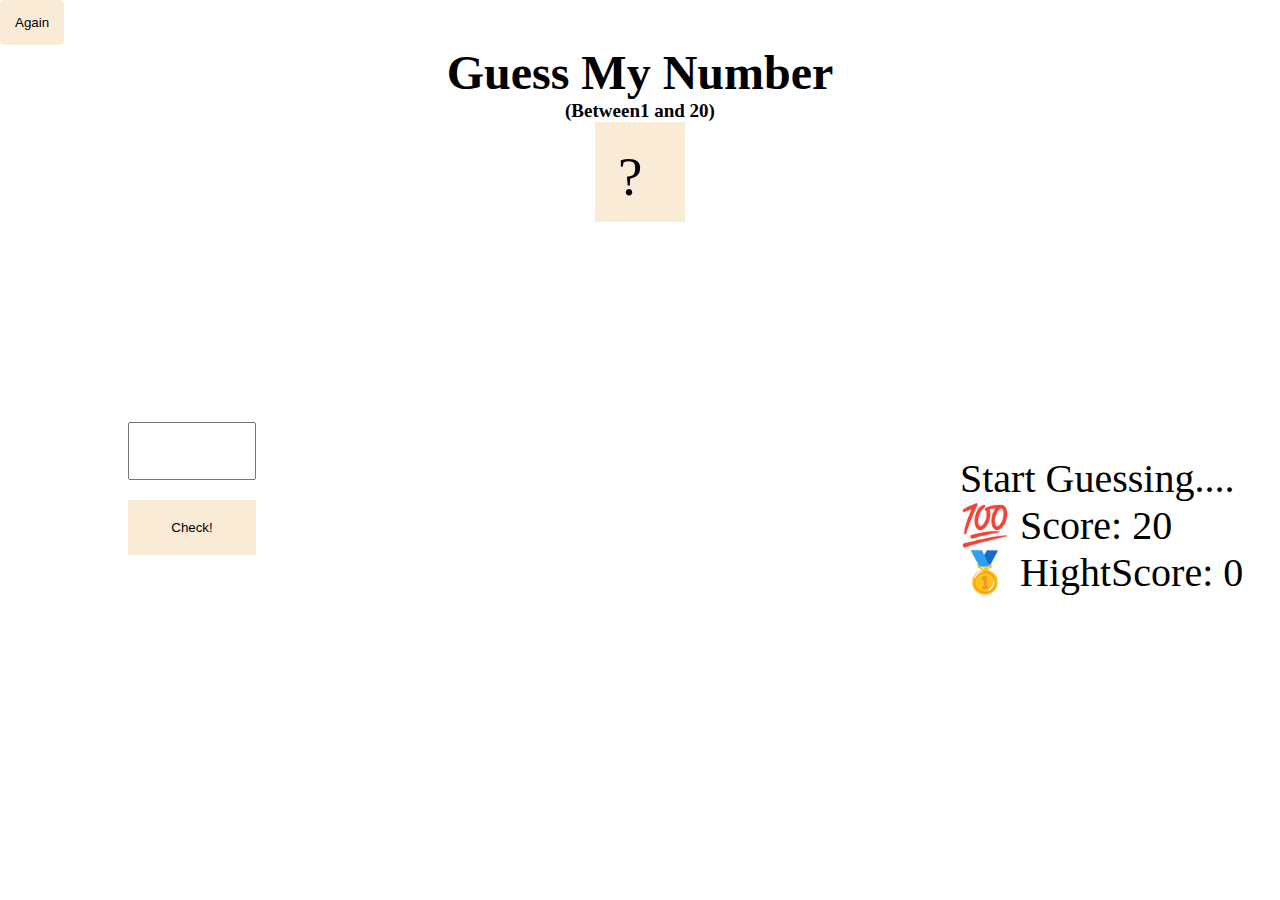
<file: index.html>
<!DOCTYPE html>
<html lang="en">
  <head>
    <meta charset="UTF-8" />
    <meta http-equiv="X-UA-Compatible" content="IE=edge" />
    <meta name="viewport" content="width=device-width, initial-scale=1.0" />
    <title>Document</title>
    <link rel="stylesheet" href="index.css" />
  </head>
  <body id="body">
    <header>
      <input type="reset" value="Again" class="again" />
    </header>
    <h1>Guess My Number</h1>
    <p class="between">(Between1 and 20)</p>
    <div><span class="number">?</span></div>
    <main>
      <section class="right">
        <input type="number" name="" id="input" />
        <br />
        <button class="button">Check!</button>
      </section>
      <section class="left">
        <p class="guess">Start Guessing....</p>
        <p class="label-score">💯 Score: <span class="score">20</span></p>
        <p class="label-highscore">
          🥇 HightScore: <span class="highscore">0</span>
        </p>
      </section>
    </main>
    <script src="store.js"></script>
  </body>
</html>
</file>
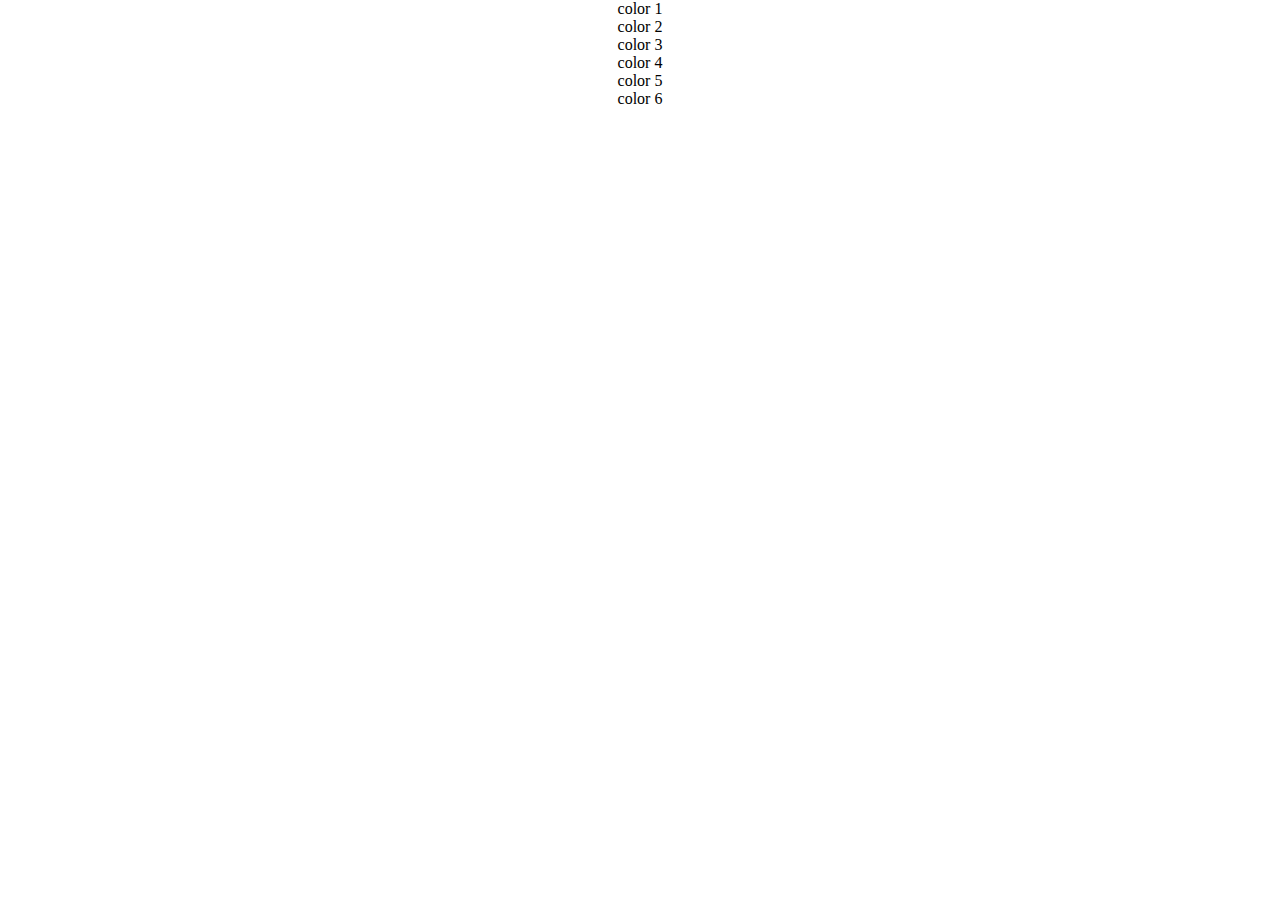
<file: index2.html>
<!DOCTYPE html>
<html lang="en">
  <head>
    <meta charset="UTF-8" />
    <meta http-equiv="X-UA-Compatible" content="IE=edge" />
    <meta name="viewport" content="width=device-width, initial-scale=1.0" />
    <title>Document</title>
    <link rel="stylesheet" href="index.css" />
  </head>
  <body>
    <div class="color-1">color 1</div>
    <div class="color-2">color 2</div>
    <div class="color-3">color 3</div>
    <div class="color-4">color 4</div>
    <div class="color-5">color 5</div>
    <div class="color-6">color 6</div>
  </body>
</html>
</file>
<file: index.css>
* {
  margin: 0;
  padding: 0;
  box-sizing: border-box;
}
body {
  background-color: white;
}

.between {
  font-size: 19px;
  font-weight: bolder;
  display: flex;
  justify-content: center;
  margin-top: 0;
}
.again {
  outline: none;
  border: none;
  padding: 15px;
  width: 5%;
  display: flex;
  justify-content: start;
  background: antiquewhite;
  border-radius: 5px;
  margin: 0;
}
div {
  display: flex;
  justify-content: center;
}
.number {
  width: 90px;
  height: 100px;
  font-size: 55px;

  background: antiquewhite;
  padding: 23px;
}
h1 {
  text-align: center;
  font-size: 300%;
}
.right {
  margin-top: 100px;
  width: 5%;
  position: relative;
  left: 10%;
  top: 100px;
}
#input {
  outline: none;
  padding: 10px;
  display: inline-block;
  font-size: 30px;
  width: 200%;
  margin-bottom: 20px;
}
.left {
  position: absolute;
  left: 75%;
}
.button {
  outline: none;
  border: none;
  padding: 20px;
  width: 200%;
  background: antiquewhite;
}
.label-highscore,
.label-score {
  font-size: 40px;
}
.score,
.highscore {
  font-size: 40px;
}
.guess {
  font-size: 40px;
}
</file>
